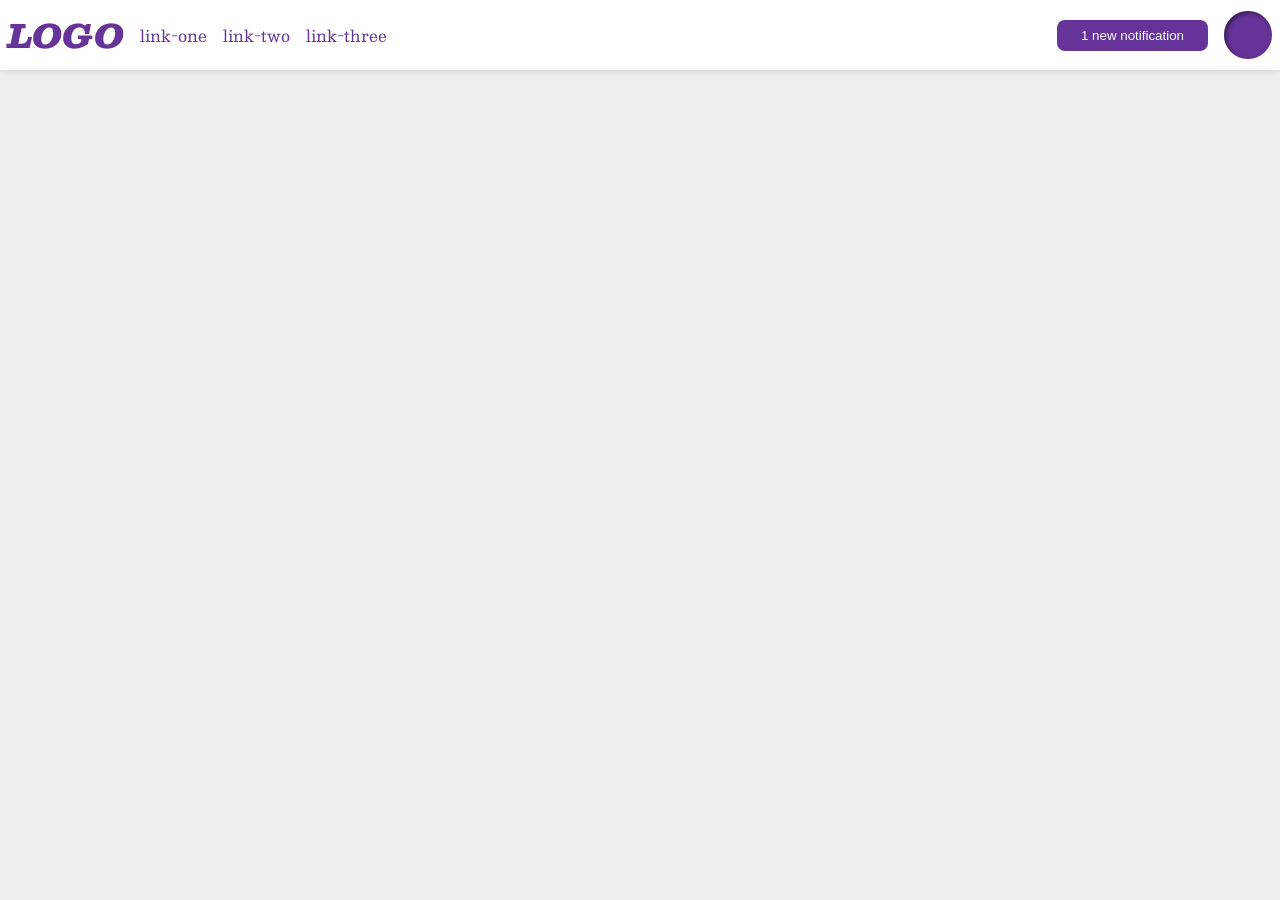
<file: foundations/flex/03-flex-header-2/index.html>
<!DOCTYPE html>
<html lang="en">
  <head>
    <meta charset="UTF-8">
    <meta http-equiv="X-UA-Compatible" content="IE=edge">
    <meta name="viewport" content="width=device-width, initial-scale=1.0">
    <title>Flex Header 2</title>
    <link rel="stylesheet" href="style.css">
  </head>
  <body>
    <div class="header">
      <div class="left">
        <div class="logo">
          LOGO
        </div>
          <ul class="links">
            <li><a href="https://google.com">link-one</a></li>
            <li><a href="https://google.com">link-two</a></li>
            <li><a href="https://google.com">link-three</a></li>
          </ul>
      </div>
      <div class="right">
        <button class="notifications">
          1 new notification
        </button>
        <div class="profile-image"></div>
      </div>
    </div>
  </body>
</html>
</file>
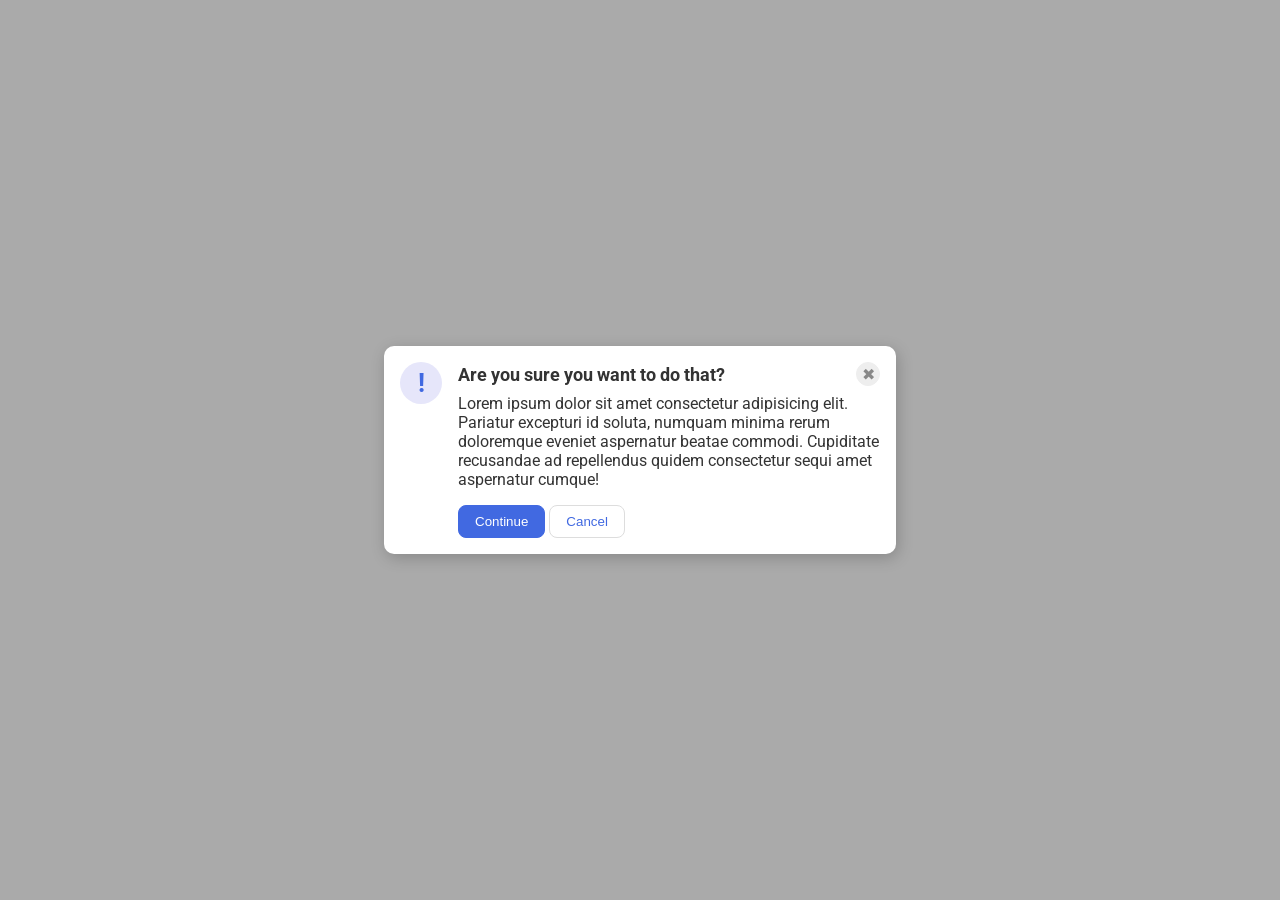
<file: foundations/flex/05-flex-modal/index.html>
<!DOCTYPE html>
<html lang="en">
  <head>
    <meta charset="UTF-8">
    <meta http-equiv="X-UA-Compatible" content="IE=edge">
    <meta name="viewport" content="width=device-width, initial-scale=1.0">
    <link rel="stylesheet" href="style.css">
    <title>Modal</title>
  </head>
  <body>
    <div class="modal">
      <div class="icon">!</div>
      <!-- additional container used here -->
      <div class="container">
        <!-- header div was moved to encompass the close button as well -->
        <div class="header">Are you sure you want to do that?
          <button class="close-button">✖</button>
        </div>
        <div class="text">Lorem ipsum dolor sit amet consectetur adipisicing elit. Pariatur excepturi id soluta, numquam minima rerum doloremque eveniet aspernatur beatae commodi. Cupiditate recusandae ad repellendus quidem consectetur sequi amet aspernatur cumque!</div>
        <button class="continue">Continue</button>
        <button class="cancel">Cancel</button>
      </div>
    </div>
  </body>
</html>
</file>
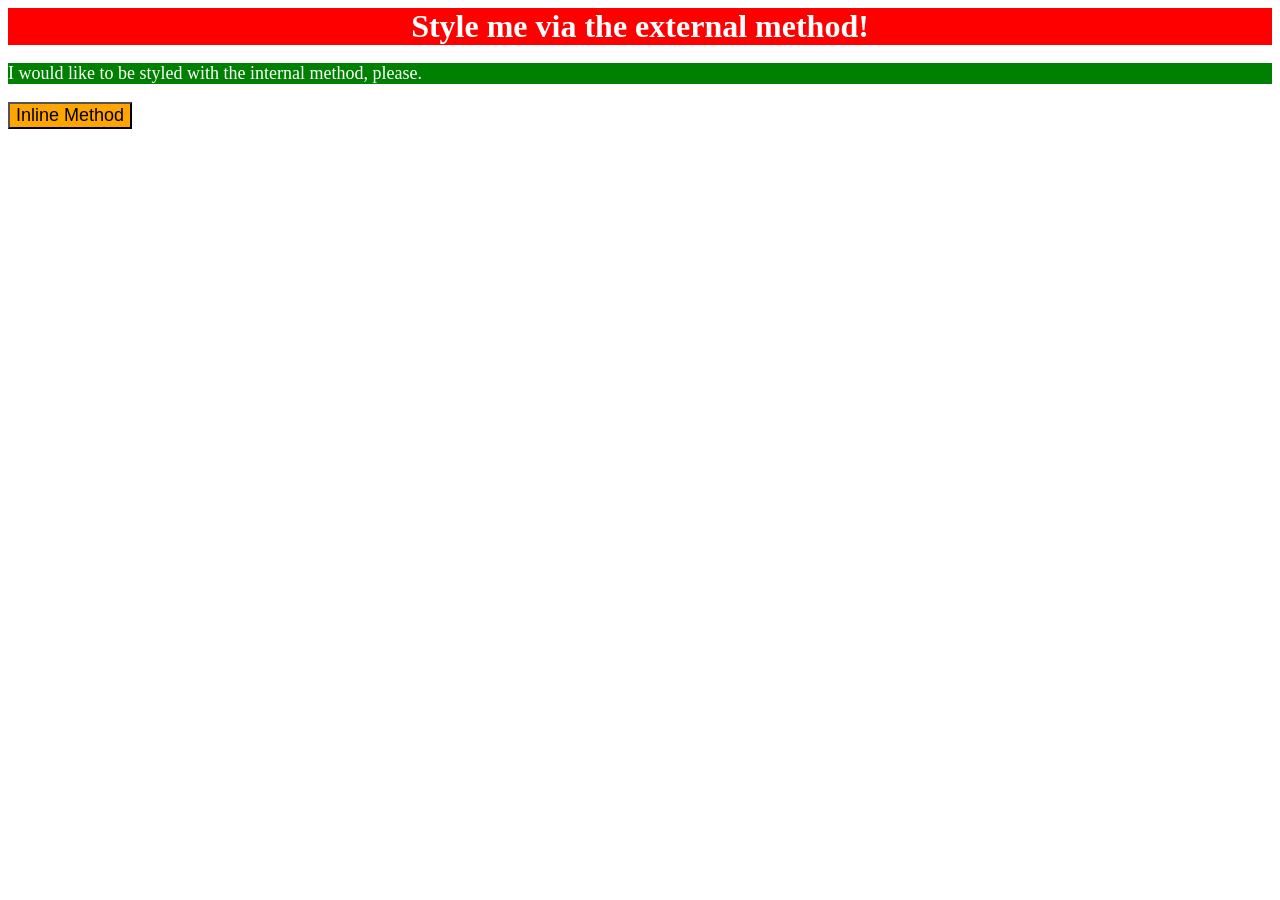
<file: foundations/intro-to-css/01-css-methods/index.html>
<!DOCTYPE html>
<html lang="en">
  <head>
    <meta charset="UTF-8">
    <meta http-equiv="X-UA-Compatible" content="IE=edge">
    <meta name="viewport" content="width=device-width, initial-scale=1.0">
    <title>Methods for Adding CSS</title>
    <link rel="stylesheet" href="style.css">
      <style>
        p{
          background-color: green;
          color: white;
          font-size: 18px;
        }
      </style>
  </head>
  <body>
    <div>Style me via the external method!</div>
    <p>I would like to be styled with the internal method, please.</p>
    <button style="background-color: orange; font-size: 18px;">Inline Method</button>
  </body>
</html>
</file>
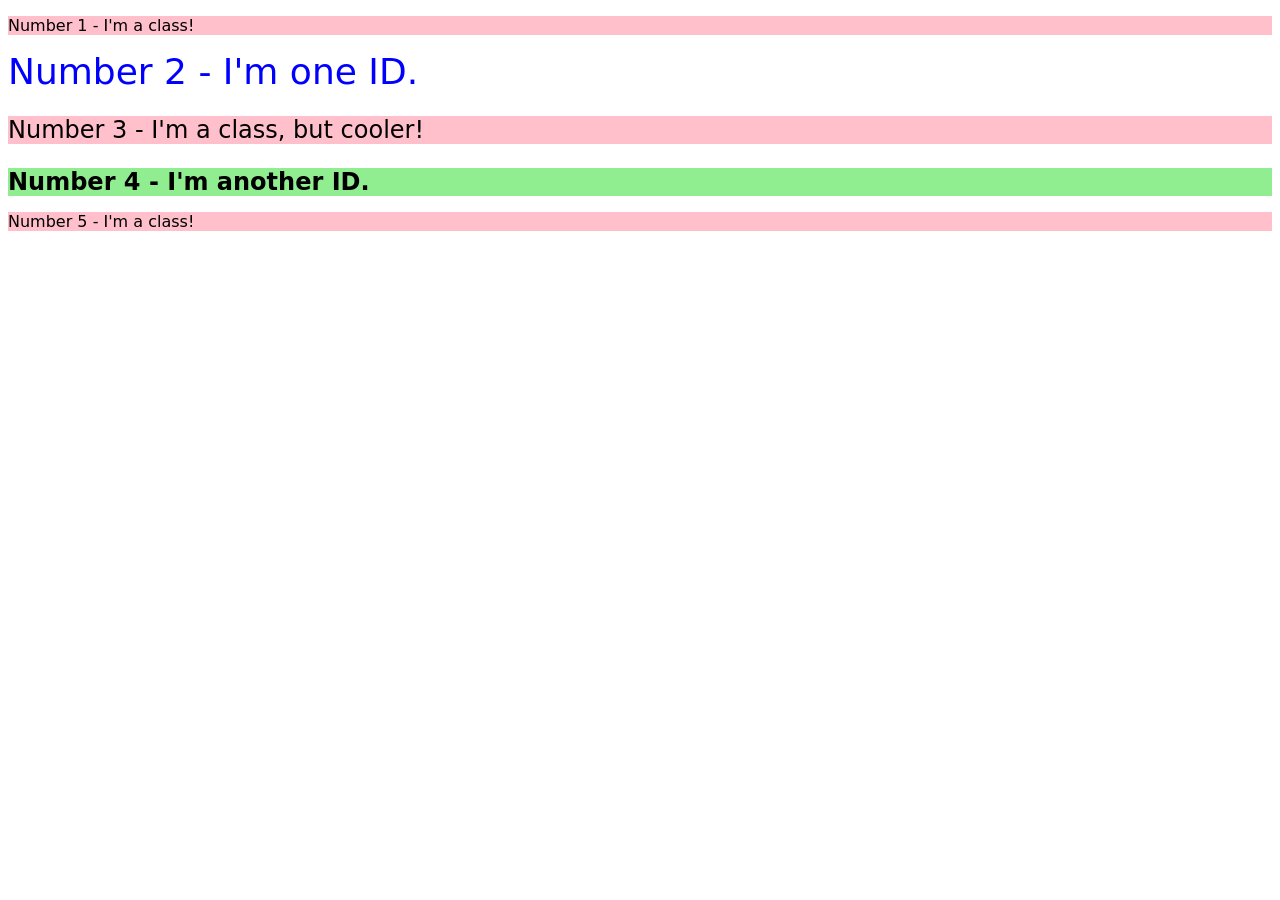
<file: foundations/intro-to-css/02-class-id-selectors/index.html>
<!DOCTYPE html>
<html lang="en">
  <head>
    <meta charset="UTF-8">
    <meta http-equiv="X-UA-Compatible" content="IE=edge">
    <meta name="viewport" content="width=device-width, initial-scale=1.0">
    <title>Class and ID Selectors</title>
    <link rel="stylesheet" href="style.css">
  </head>
  <body>
    <p>Number 1 - I'm a class!</p>
    <div id="num2">Number 2 - I'm one ID.</div>
    <p class="num3">Number 3 - I'm a class, but cooler!</p>
    <div id="num4">Number 4 - I'm another ID.</div>
    <p>Number 5 - I'm a class!</p>
  </body>
</html>
</file>
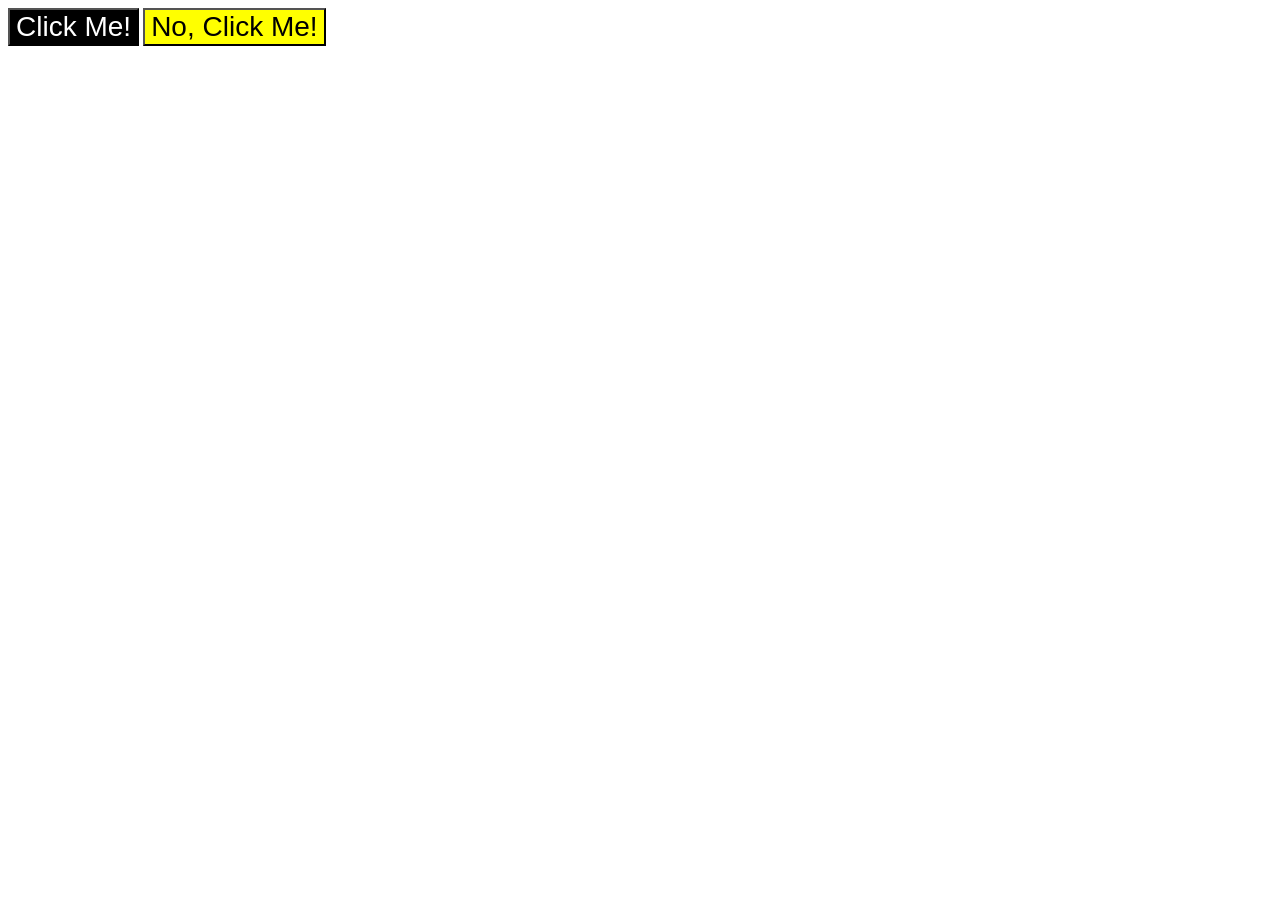
<file: foundations/intro-to-css/03-grouping-selectors/index.html>
<!DOCTYPE html>
<html lang="en">
  <head>
    <meta charset="UTF-8">
    <meta http-equiv="X-UA-Compatible" content="IE=edge">
    <meta name="viewport" content="width=device-width, initial-scale=1.0">
    <title>Grouping Selectors</title>
    <link rel="stylesheet" href="style.css">
  </head>
  <body>
    <button class="b1">Click Me!</button>
    <button class="b2">No, Click Me!</button>
  </body>
</html>
</file>
<file: foundations/flex/03-flex-header-2/style.css>
/* this is some magical font-importing.  
you'll learn about it later. */
@import url('https://fonts.googleapis.com/css2?family=Besley:ital,wght@0,400;1,900&display=swap');

body {
  margin: 0;
  background: #eee;
  font-family: Besley, serif;
}

.header {
  background: white;
  border-bottom: 1px solid #ddd;
  box-shadow: 0 0 8px rgba(0,0,0,.1);
}

.profile-image {
  background: rebeccapurple;
  box-shadow: inset 2px 2px 4px rgba(0,0,0,.5);
  border-radius: 50%;
  width: 48px;
  height:  48px;
}

.logo {
  color: rebeccapurple;
  font-size: 32px;
  font-weight: 900;
  font-style: italic;
}

button {
  border: none;
  border-radius: 8px;
  background: rebeccapurple;
  color: white;
  padding: 8px 24px;
}

a {
  /* this removes the line under our links */
  text-decoration: none;
  color: rebeccapurple;
}

ul {
  list-style-type: none;
}

/* SOLUTION */

.header {
  display: flex;
  justify-content: space-between;
  padding: 8px;
}

ul {
  display: flex;
  margin: 0;
  padding: 0;
  gap: 16px;
}

.left, .right {
  display: flex;
  align-items: center;
  gap: 16px;
}
</file>
<file: foundations/flex/05-flex-modal/style.css>
@import url('https://fonts.googleapis.com/css2?family=Roboto:wght@400;700&display=swap');

html, body {
  height: 100%;
}

body {
  font-family: Roboto, sans-serif;
  margin: 0;
  background: #aaa;
  color: #333;
  /* I'll give you this one for free */
  display: flex;
  align-items: center;
  justify-content: center;
}

.modal {
  background: white;
  width: 480px;
  border-radius: 10px;
  box-shadow: 2px 4px 16px rgba(0,0,0,.2);
}

.icon {
  color: royalblue;
  font-size: 26px;
  font-weight: 700;
  background: lavender;
  width: 42px;
  height: 42px;
  border-radius: 50%;
  display: flex;
  align-items: center;
  justify-content: center;
}

.close-button {
  background: #eee;
  border-radius: 50%;
  color: #888;
  font-weight: 400;
  font-size: 16px;
  height: 24px;
  width: 24px;
  display: flex;
  align-items: center;
  justify-content: center;
  border: 1px solid #eee;
  padding: 0;
}

button {
  cursor: pointer;
  padding: 8px 16px;
  border-radius: 8px;
}

button.continue {
  background: royalblue;
  border: 1px solid royalblue;
  color: white;
}

button.cancel {
  background: white;
  border: 1px solid #ddd;
  color: royalblue;
}

/* SOLUTION: */

.modal {
  display: flex;
  gap: 16px;
  padding: 16px;
}

.icon {
  /* this keeps the icon from getting smashed by the text */
  flex-shrink: 0;
}
/* header container should be wrapped around the button element as well in order for flex style to work */
.header {
  display: flex;
  align-items: center;
  justify-content: space-between;
  font-size: 18px;
  font-weight: 700;
  margin-bottom: 8px;
}

.text {
  margin-bottom: 16px;
}
</file>
<file: foundations/intro-to-css/01-css-methods/style.css>
div {
    color:white;
    background-color: red;
    font-size: 32px;
    text-align: center;
    font-weight: bold;
}
</file>
<file: foundations/intro-to-css/02-class-id-selectors/style.css>
* { 
    font-family: "Verdana", "DejaVu Sans", sans-serif;
} 


p {
    background-color: #ffc0cb;
}

#num2 {
    color: #0000ff;
    font-size: 36px;
}

.num3 {
    font-size: 24px;
}

#num4 {
    background-color: #90ee90;
    font-size: 24px;
    font-weight: 700;
}
</file>
<file: foundations/intro-to-css/03-grouping-selectors/style.css>
/* Add CSS Styling */



.b1,
.b2 {
    font-size: 28px;
    font-family: Helvetica, 'Times New Roman', sans-serif;
}
 
/* button {
    font-size: 28px;
    font-family: Helvetica, 'Times New Roman', sans-serif;
} */

.b1 {
    background-color: black;
    color: white;
}

.b2 {
    background-color: yellow;
}
</file>
